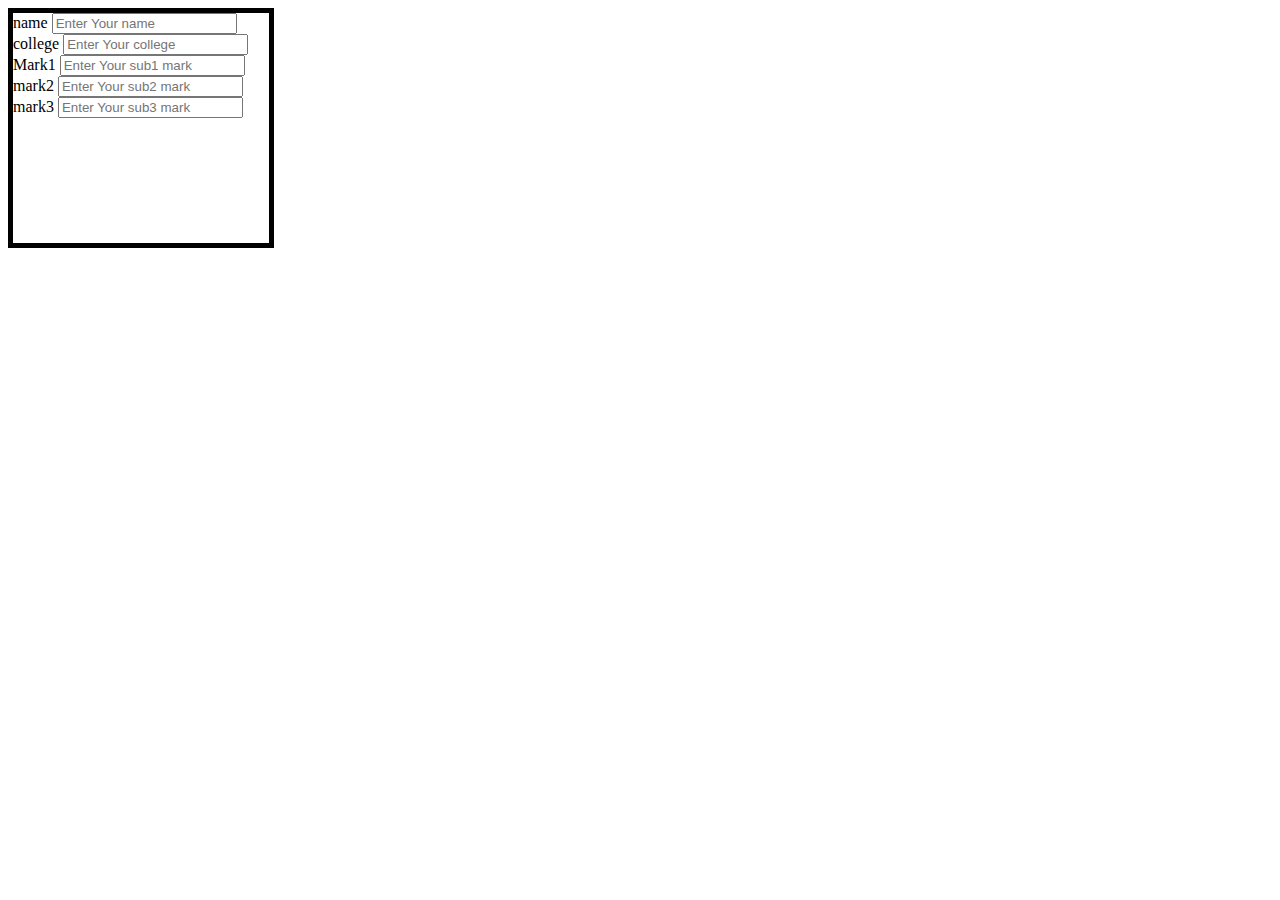
<file: marksheet/index.html>
<!DOCTYPE html>
<html lang="en">
<head>
    <meta charset="UTF-8">
    <meta name="viewport" content="width=device-width, initial-scale=1.0">
    <title>Document</title>
    <link rel="stylesheet" href="./style.css">
</head>
<body>
    <div class="border">
        <div class="details">
            <div class="name">
                <label  for="name">name</label>
                <input type="text" name="name" id="name" autocomplete="off" placeholder="Enter Your name">
            </div>
            <div class="college">
                <label for="college">college</label>
                <input type="text" name="" id="college" autocomplete="off" placeholder="Enter Your college">
            </div>
            <div class="mark1">
                <label for="mark1">Mark1</label>
                <input type="text" name="mark1" id="mark1" autocomplete="off" placeholder="Enter Your sub1 mark">
            </div>
            <div class="mark2">
                <label for="mark2">mark2</label>
                <input type="text" name="mark2" id="mark2" autocomplete="off" placeholder="Enter Your sub2 mark">
            </div>
            <div class="markm">
                <label for="mark3">mark3</label>
                <input type="text" name="mark3" id="mark3" autocomplete="off" placeholder="Enter Your sub3 mark">
            </div>
        </div>
    </div>
</body>
</html>
</file>
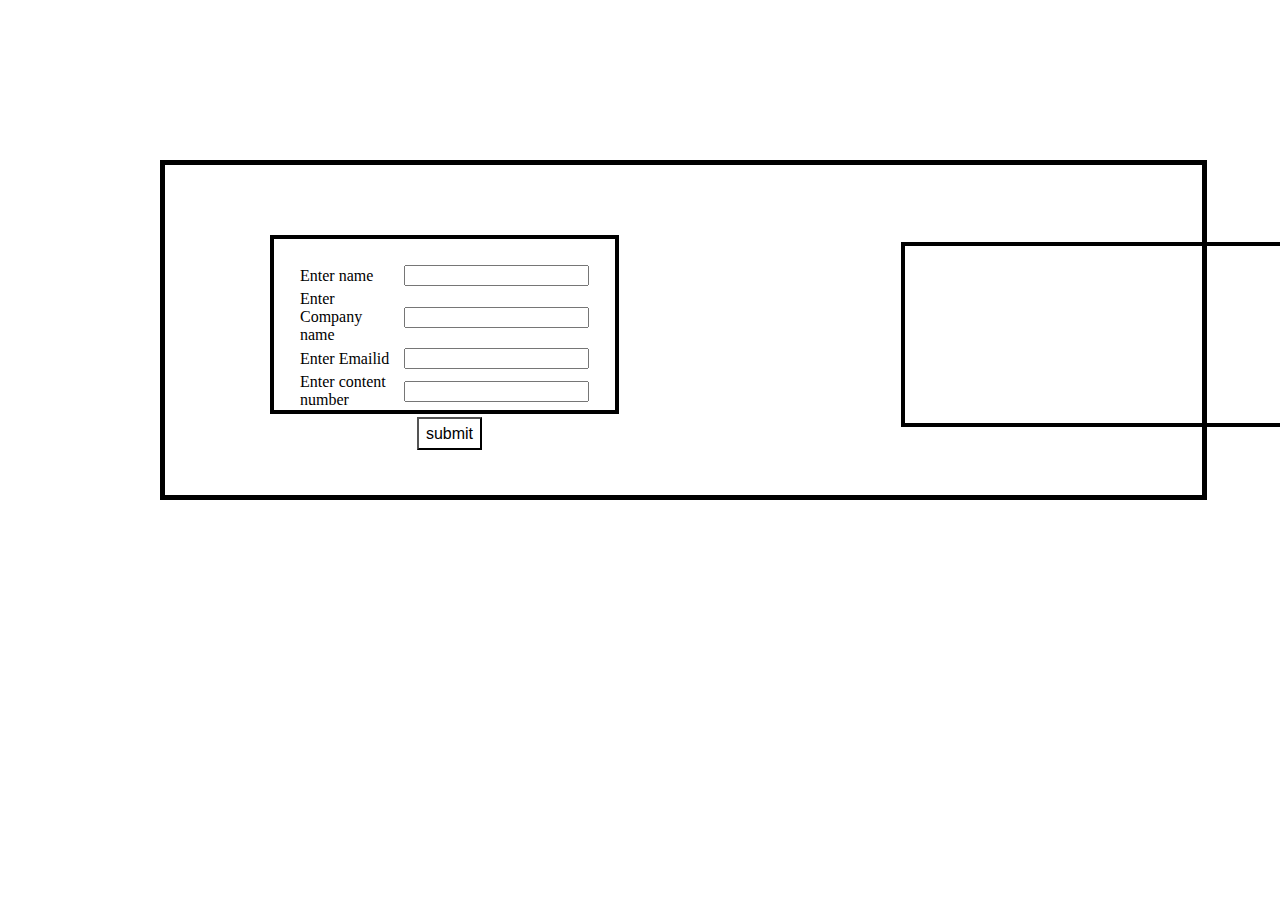
<file: visitingcard/index.html>
<!DOCTYPE html>
<html lang="en">
<head>
    <meta charset="UTF-8">
    <meta name="viewport" content="width=device-width, initial-scale=1.0">
    <title>Document</title>
    <link rel="stylesheet" href="./style.css">

</head>
<body>
    <div class="box">
        
        <div class="box1">

        <table class="form1">
            <tr>
              <td><label for="name">Enter name </label></td>
              <td><input type="text" name="name" id="name" autocomplete="off"></td>
            </tr>
            <tr>
              <td><label for="cname">Enter Company name </label></td>
              <td><input type="text" name="cname" bid="cname " autocomplete="off"></td>
            </tr>
             <tr>
             <td><lable for="email">Enter Emailid</td>
             <td><input type="email" name="email" id="email" autocomplete="off"></td>
            </tr>
            <tr>
              <td><label for="cno">Enter content number</label></td>
              <td><input type="text" name="cno" id="cno" autocomplete="off"></td>
            </tr>
    </table>
    
        </div>
         <div class="btn"><input type="button" id="submit" value="submit" class="btn1" onclick="show()"></div> 
        <print>
         <div class="box2">
            <table class="form2">
               <tr>
                <td>
                    <span id="name1">

                    </span>
                </td>
               </tr>
            </table>
        
            </div>
        </print>
    </div>
    <script type="text/javascript" src="visit.js">
        
    </script>
</body>
</html>
</file>
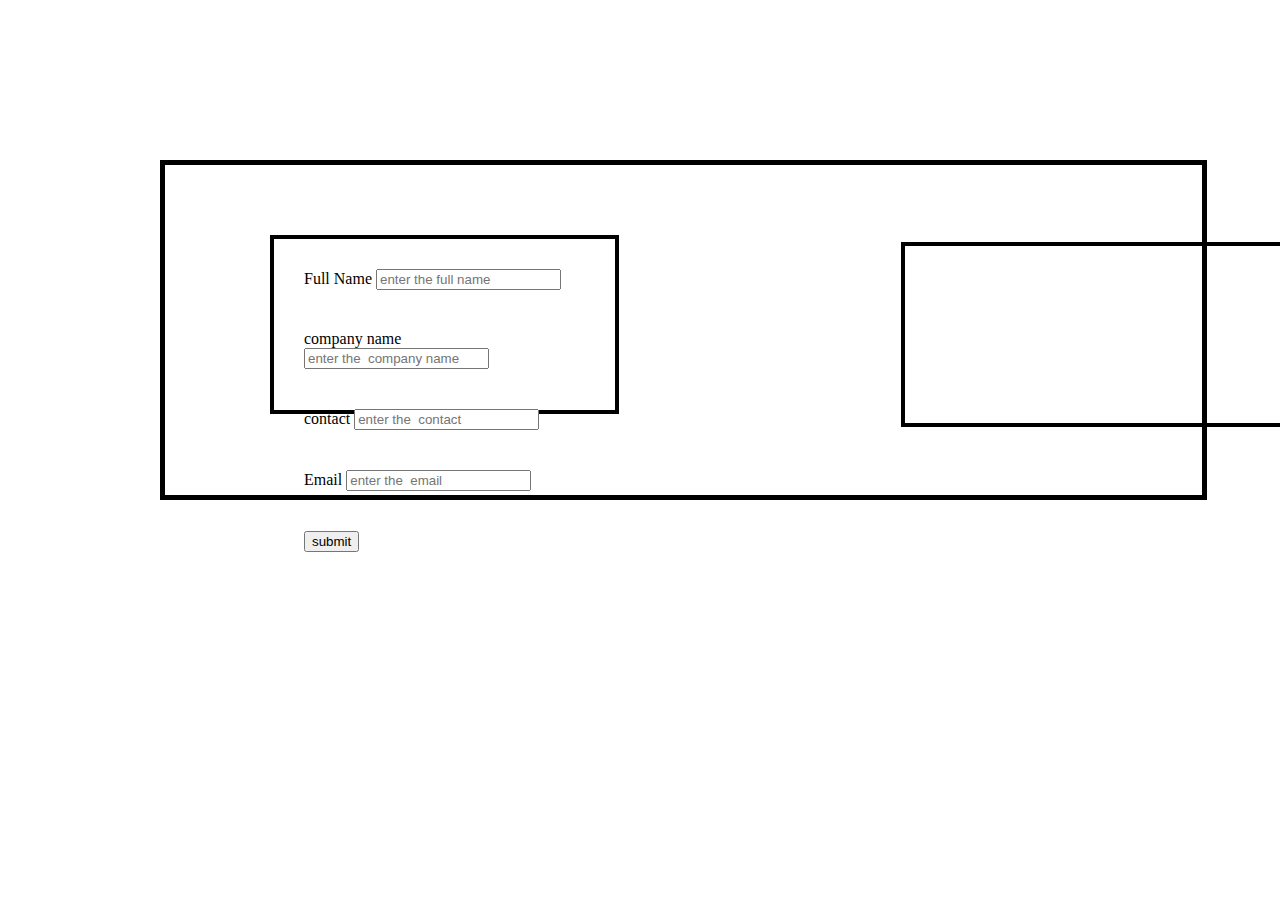
<file: visitingcard/home.html>
<!DOCTYPE html>
<html lang="en">
<head>
    <meta charset="UTF-8">
    <meta name="viewport" content="width=device-width, initial-scale=1.0">
    <title>Document</title>
    <link rel="stylesheet" href="style.css">
</head>
<body>
    <div class="box">
         <form action="">
        <div class="box1">
            <div>
                <label for="name">Full Name</label>
                 <input type="text" name="name" id="man1" placeholder="enter the full name">
            </div>
            <div>
                <label for="comp_name">company name</label>
                 <input type="text" name="comp_name" id="com" placeholder="enter the  company name">
            </div>
            <div>
                <label for="contact">contact</label>
                <input type="text" name="contact" id="cont" placeholder="enter the  contact">
            </div>
            <div>
                <label for="email">Email</label>
                <input type="text" name="email" id="email1" placeholder="enter the  email">
            </div>
            <div>
                <input type="submit" value="submit">
            </div>  
        </div>
    </form>
    <div class="box2">

    </div>
    </div>
    
</body>
</html>
</file>
<file: marksheet/style.css>
.details{
    border: 5px solid;
    width: 256px;
    height: 230px;
    display: flex;
    flex-flow: column;
    flex-wrap: wrap;
}
</file>
<file: visitingcard/style.css>
body{
    margin: 0%;
    padding: 0px;
}
.box{
    height: 330px;
    width: 81%;
    position: relative;
    border: solid 5px black;
    margin: 160px;
}
.box1{
    height: 171px;
    width: 341px;
    border: solid 4px black;
    position: absolute;
    margin: 70px;
    left: 35px;

}

.box1 div{
    margin: 20px;
    padding: 10px;
}
.form1 {    
    margin: 0px;
    padding: 23px;
}
.btn{
    margin: 252px;
}
.btn1{
    height: 33px;
    font-size: medium;
    background: bottom;
    width: 65px;
}
/* box2*/
.box2{
    height: 177px;
    width: 412px;
    border: solid 4px black;
    position: absolute;
    margin: 0;
    left: 736px;
    top: 77px;
}

.box2 div{
    margin: 20px;
    padding: 10px;
}
.form2 {    
    margin: 0px;
    padding: 11px;
}
</file>
